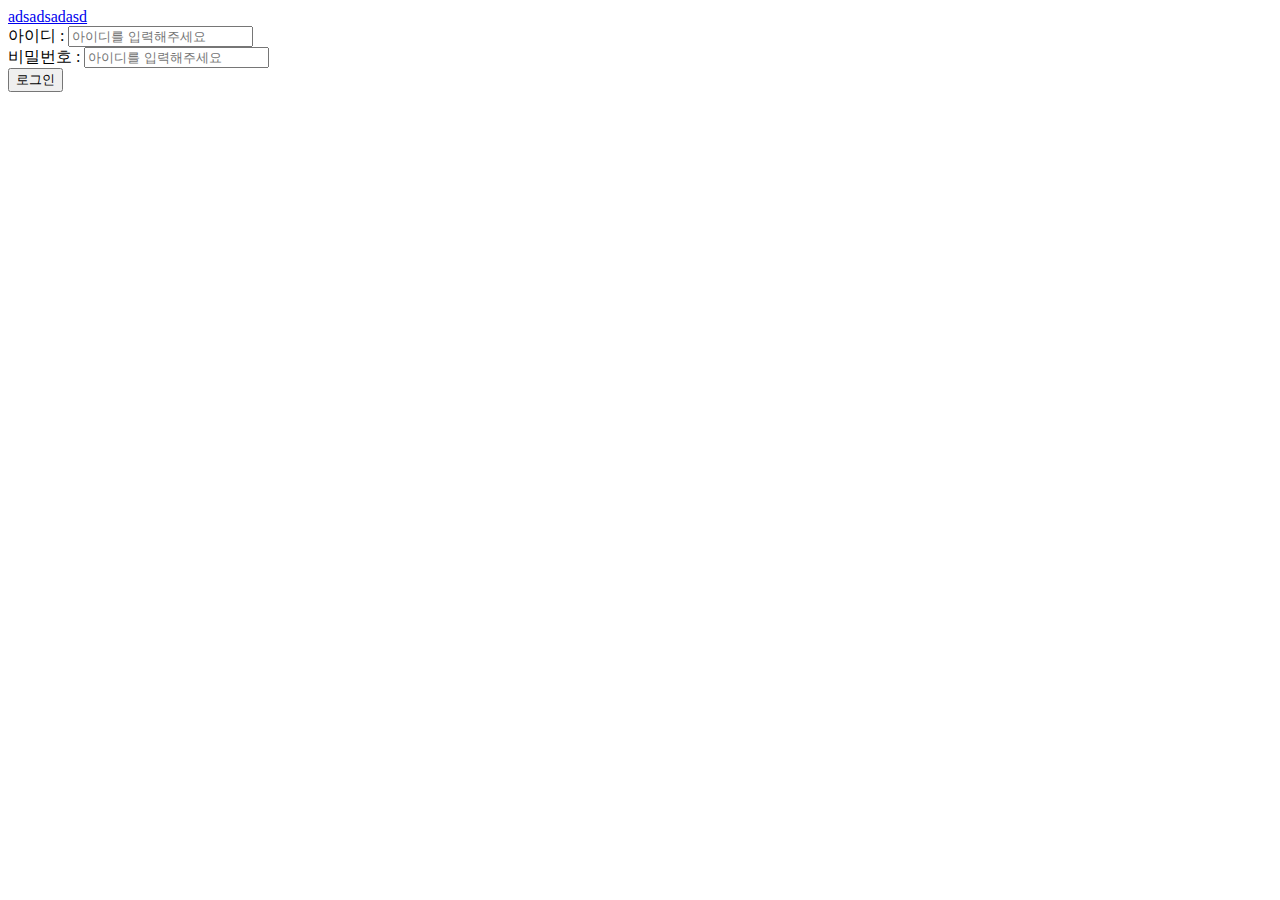
<file: src/main/resources/templates/login.html>
<!DOCTYPE html>
<html xmlns:th="http://www.thymeleaf.org">
<head>
<meta charset="UTF-8">
<title>Insert title here</title>
</head>
<body>
	<div>
		<form th:action="@{/login}" method="post">
			<div>
				<a href="/">adsadsadasd</a>
				<div th:if="${param.error}">
				</div>
				<div>
					<label for="username">아이디 : </label>
					<input id="username" type="text" name="username" placeholder="아이디를 입력해주세요">
				</div>
				<div>
					<label for="password">비밀번호 : </label>
					<input id="password" type="password" name="password" placeholder="아이디를 입력해주세요">
				</div>
				<button type="submit">로그인</button>
			</div>
		</form>
	</div>
</body>
</html>
</file>
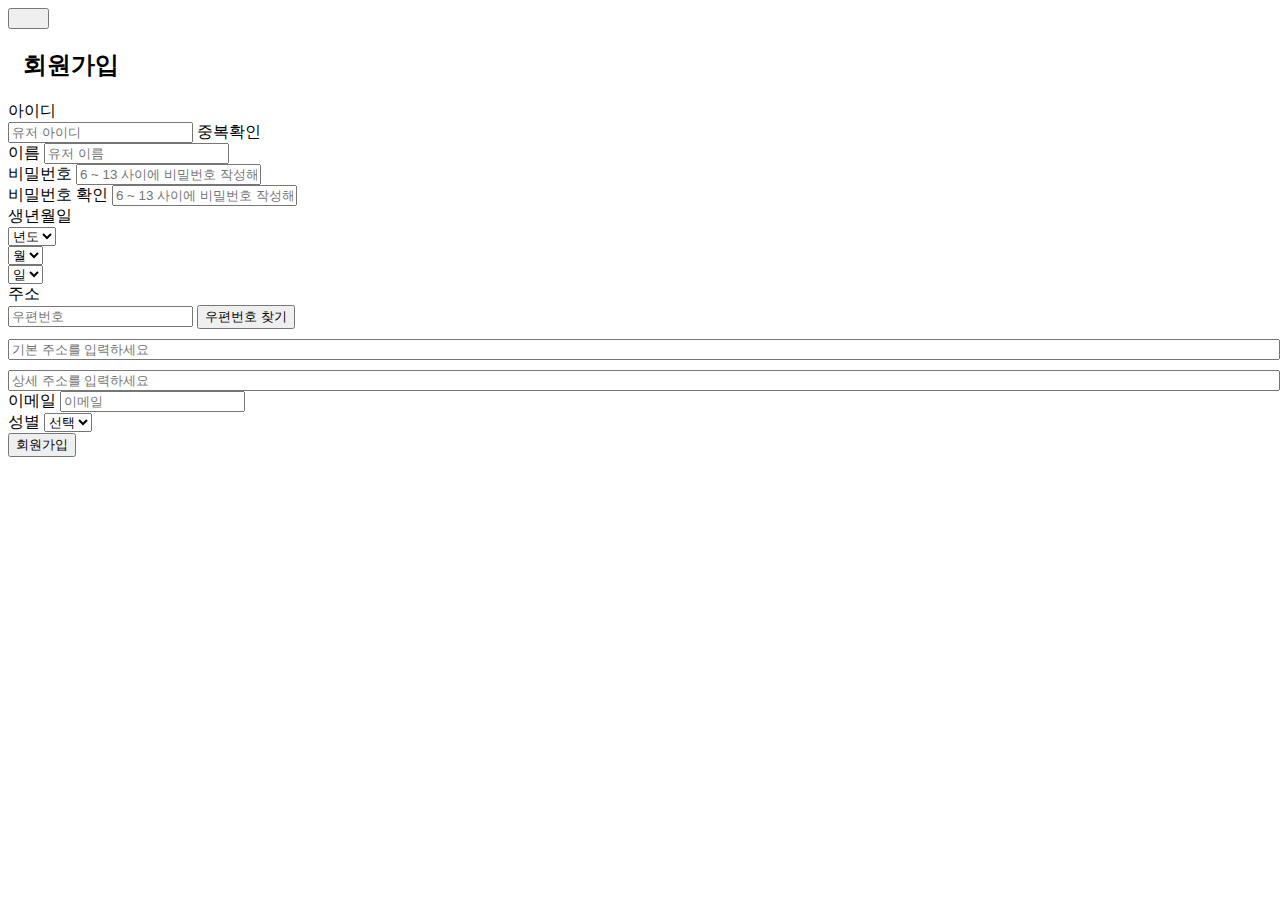
<file: src/main/resources/templates/register.html>
<!DOCTYPE html>
<html lang="ko" xmlns:th="http://www.thymeleaf.org">
<head>
<meta charset="UTF-8">
<link rel="stylesheet" th:href="@{/css/register.css}">
<title>회원가입</title>
</head>
<body>
	<div class="register-container">
		<div class="register-box">
			<div class="register-header">
				<button onclick="location.href='/'" class="home-btn">
					<img alt="" th:src="@{/images/local-images/home.png}" width="25px">
				</button>
				<h2 style="margin-left: 15px">회원가입</h2>
			</div>
			<form th:action="@{/register}" method="post" th:object="${member}">
				<div class="form-div">
					<div class="form-group">
						<label for="userid">아이디</label>
						<div class="input-wrapper">
							<input id="userid" th:field="*{userid}" placeholder="유저 아이디">
							<span class="check-btn">중복확인</span>
						</div>
					</div>
					<div class="error-div">
						<span class="ischeck"></span>
					</div>
				</div>
				<div class="form-div">
					<div class="form-group">
						<label for="username">이름</label>
						<input id="username" th:field="*{username}" placeholder="유저 이름">
					</div>
					<div class="error-div">
						<span th:errors="*{username}" class="error-msg"></span>
					</div>
				</div>
				<div class="form-div">
					<div class="form-group">
						<label for="password">비밀번호</label>
						<input id="password" type="password" th:field="*{password}" placeholder="6 ~ 13 사이에 비밀번호 작성해주세요">
					</div>
					<div class="error-div">
						<span th:errors="*{password}" class="error-msg"></span>
					</div>
				</div>
				<div class="form-div">
					<div class="form-group">
						<label for="repassword">비밀번호 확인</label>
						<input id="repassword" type="password" th:field="*{repassword}" placeholder="6 ~ 13 사이에 비밀번호 작성해주세요">
					</div>
					<div class="error-div">
						<span th:errors="*{repassword}" class="error-msg"></span>
					</div>
				</div>
				<div class="form-div">
					<div class="form-group">
						<label for="birth">생년월일</label>
						<div class="input-wrapper birth-select">
							<!-- 년도 선택 -->
							<select id="birthYear" name="year">
								<option value="">년도</option>
								<th:block th:each="year : ${#numbers.sequence(1900, T(java.time.Year).now().value)}">
									<option th:value="${year}" th:text="${year}"></option>
								</th:block>
							</select>
							<div>
								<span th:errors="*{year}" class="error-msg"></span>
							</div>
							<!-- 월 선택 -->
							<select id="birthMonth" name="month">
								<option value="">월</option>
								<th:block th:each="month : ${#numbers.sequence(1, 12)}">
									<option th:value="${month}" th:text="${month}"></option>
								</th:block>
							</select>
							<div>
								<span th:errors="*{month}" class="error-msg"></span>
							</div>

							<!-- 일 선택 -->
							<select id="birthDay" name="day">
								<option value="">일</option>
								<th:block th:each="day : ${#numbers.sequence(1, 31)}">
									<option th:value="${day}" th:text="${day}"></option>
								</th:block>
							</select>
							<div>
								<span th:errors="*{day}" class="error-msg"></span>
							</div>
						</div>
					</div>
				</div>
				<div class="form-div">
					<div class="form-group address-group">
						<label for="address">주소</label>
						<div class="input-wrapper">
							<div class="zip-code-row">
								<input type="text" id="zipp_code_id" name="addressNumber" maxlength="10" placeholder="우편번호">
								<button type="button" id="zipp_btn" class="check-btn" onclick="execDaumPostcode()">우편번호 찾기</button>
							</div>
							<div>
								<span th:errors="*{addressNumber}" class="error-msg"></span>
							</div>
							<input type="text" name="address1" id="UserAdd1" maxlength="40" style="width: 100%; margin: 10px 0" placeholder="기본 주소를 입력하세요" required>
							<div>
								<span th:errors="*{address1}" class="error-msg"></span>
							</div>
							<input type="text" name="address2" id="UserAdd2" maxlength="40" style="width: 100%;" placeholder="상세 주소를 입력하세요">							
							<span th:errors="*{address2}" class="error-msg"></span>
						</div>
					</div>
				</div>
				<div class="form-div">
					<div class="form-group">
						<label for="email">이메일</label>
						<input id="email" th:field="*{email}" placeholder="이메일">
					</div>
					<div class="error-div">
						<span th:errors="*{email}" class="error-msg"></span>
					</div>
				</div>
				<div class="form-div">
					<div class="form-group">
						<label for="sex">성별</label> <select id="sex" th:field="*{sex}">
							<option value="">선택</option>
							<option value="남자">남자</option>
							<option value="여자">여자</option>
						</select>
					</div>
					<div class="error-div">
						<span th:errors="*{sex}" class="error-msg"></span>
					</div>
				</div>
				<div class="form-group">
					<button class="submit isCheckNo" type="submit">회원가입</button>
				</div>
			</form>
		</div>
	</div>
	<script src="https://code.jquery.com/jquery-3.6.0.min.js" type="application/javascript"></script>
	<script src="//t1.daumcdn.net/mapjsapi/bundle/postcode/prod/postcode.v2.js"></script>
	<script>
	document.addEventListener("DOMContentLoaded", function () {
	  document.querySelector(".check-btn").addEventListener("click", function () {
	    const InputValue = document.getElementById("userid").value;
	    const Message = document.querySelector(".ischeck");
	    const Submitbtn = document.querySelector(".submit");
		
	    if(InputValue.trim() === ""){
	    	Submitbtn.classList.remove("isCheckOk");
	    	Message.classList.remove("isOk");
	    	Message.classList.add("isNo");
	    	Message.innerText = "아이디를 입력해 주세요";
	    	Message.style.color = "red"; 
	    	return;
	    }
	    fetch(`/isCheck?userid=${InputValue}`)
	      .then((response) => response.json())
	      .then((data) => {
	        if (data.available) {
	          Message.innerText = "중복확인이 완료되었습니다";
	          Message.style.color = "green";
	          Message.classList.add("isOk");
	          Message.classList.remove("isNo");
	          Submitbtn.classList.remove("isCheckNo");
	          Submitbtn.classList.add("isCheckOk");
	        } else {
	          Message.innerText = "이미 존재하는 아이디입니다.";
	          Message.style.color = "red";
	          Message.classList.remove("isOk");
	          Message.classList.add("isNo");
	          Submitbtn.classList.remove("isCheckOk");
	          Submitbtn.classList.add("isCheckNo");
	        }
	      })
	      .catch((error) => {
	        console.error("에러 발생:", error);
	        Message.innerText = "서버 오류가 발생했습니다.";
	        Message.style.color = "red";
	      });
	  });
	});

	
	// Daum 지도 API
    function execDaumPostcode() {
        new daum.Postcode({
            oncomplete: function(data) {
                // 팝업을 통한 검색 결과 항목 클릭 시 실행
                var addr = ''; // 주소_결과값이 없을 경우 공백 
                var extraAddr = ''; // 참고항목

                //사용자가 선택한 주소 타입에 따라 해당 주소 값을 가져온다.
                if (data.userSelectedType === 'R') { // 도로명 주소를 선택
                    addr = data.roadAddress;
                } else { // 지번 주소를 선택
                    addr = data.jibunAddress;
                }

                if(data.userSelectedType === 'R'){
                    if(data.bname !== '' && /[동|로|가]$/g.test(data.bname)){
                        extraAddr += data.bname;
                    }
                    if(data.buildingName !== '' && data.apartment === 'Y'){
                        extraAddr += (extraAddr !== '' ? ', ' + data.buildingName : data.buildingName);
                    }
                    if(extraAddr !== ''){
                        extraAddr = ' (' + extraAddr + ')';
                    }
                } else {
                    document.getElementById("UserAdd1").value = '';
                }

                // 선택된 우편번호와 주소 정보를 input 박스에 넣는다.
                document.getElementById('zipp_code_id').value = data.zonecode;
                document.getElementById("UserAdd1").value = addr;
                document.getElementById("UserAdd1").value += extraAddr;
                document.getElementById("UserAdd2").focus(); // 우편번호 + 주소 입력이 완료되었음으로 상세주소로 포커스 이동
            }
        	}).open();
	    }
</script>
</body>
</html>
</file>
